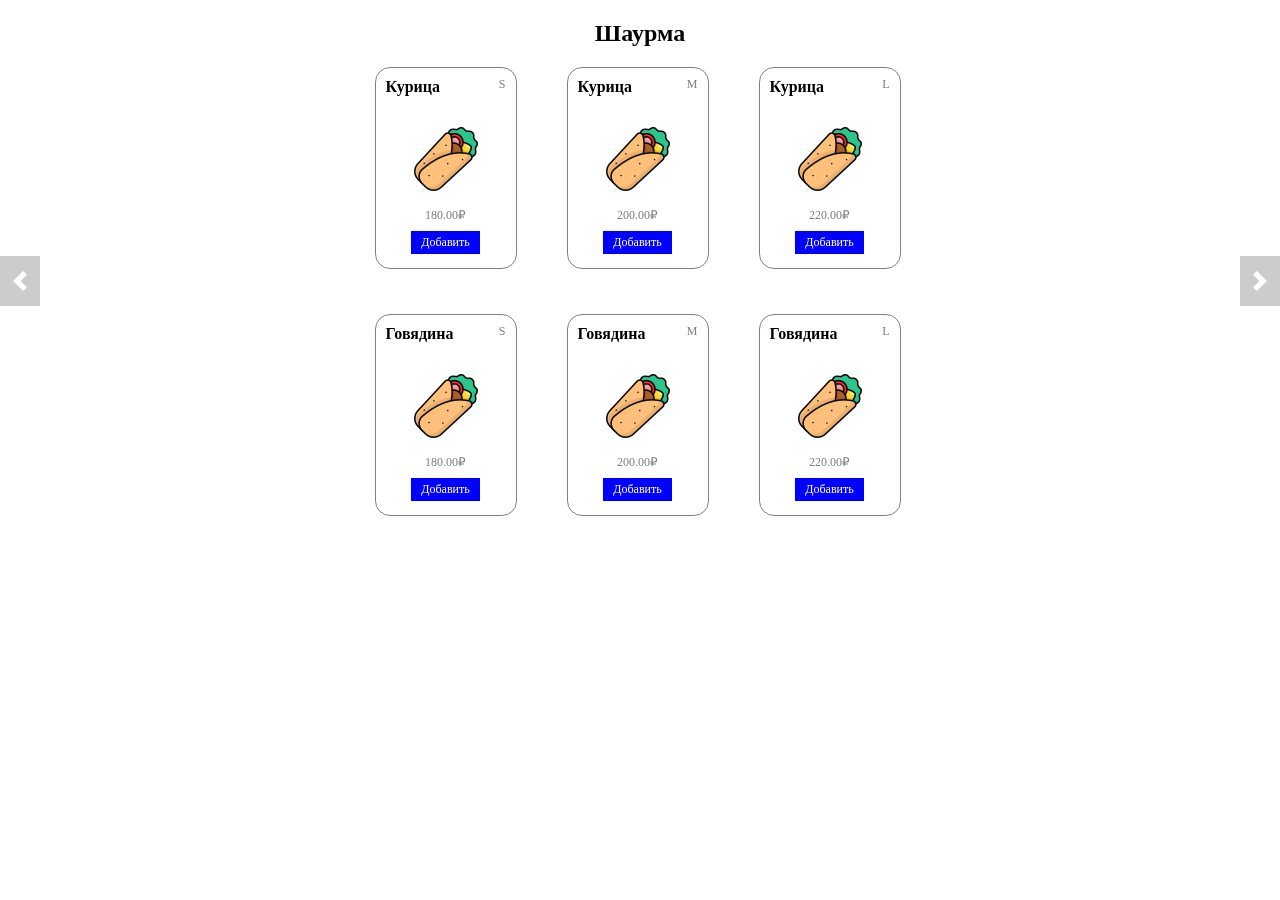
<file: app_order/index.html>
<!DOCTYPE html>
<html lang="ru">
<head>
    <title>Заказ</title>
    <script src="static/js/itc-slider.js" defer></script>
    <link rel="stylesheet" href="static/css/itc-slider.css">
    <link rel="stylesheet" href="static/css/normalize.css">
    <link rel="stylesheet" href="static/css/style.css">
</head>
<body>
 <div class="itc-slider" data-slider="itc-slider" data-loop="true">
        
        <div class="itc-slider__wrapper">
          <div class="itc-slider__items ">
            <div class="itc-slider__item">
                <div class="container">
                <h2>Шаурма</h2>
                <div class="sub-container">
                  <div class="card">
                    <div class="card-header">
                      <h3>Курица</h3>
                      <span>S</span>
                    </div>
                    <div class="card-body">
                      <img class="products__image" src="./static/img/kebab64.png" alt="шаурма">
                    </div>
                    <div class="card-footer">
                      <p>180.00₽</p>
                      <button>Добавить</button>
                    </div>
                  </div>
                  <div class="card">
                    <div class="card-header">
                        <h3>Курица</h3>
                        <span>M</span>
                      </div>
                      <div class="card-body">
                        <img class="products__image" src="./static/img/kebab64.png" alt="шаурма">
                      </div>
                      <div class="card-footer">
                        <p>200.00₽</p>
                        <button>Добавить</button>
                      </div>
                  </div>
                  <div class="card">
                    <div class="card-header">
                        <h3>Курица</h3>
                        <span>L</span>
                      </div>
                      <div class="card-body">
                        <img class="products__image" src="./static/img/kebab64.png" alt="шаурма">
                      </div>
                      <div class="card-footer">
                        <p>220.00₽</p>
                        <button>Добавить</button>
                      </div>
                  </div>
                </div>
                <div class="sub-container">
                  <div class="card">
                    <div class="card-header">
                      <h3>Говядина</h3>
                      <span>S</span>
                    </div>
                    <div class="card-body">
                      <img class="products__image" src="./static/img/kebab64.png" alt="шаурма">
                    </div>
                    <div class="card-footer">
                      <p>180.00₽</p>
                      <button>Добавить</button>
                    </div>
                  </div>
                  <div class="card">
                    <div class="card-header">
                        <h3>Говядина</h3>
                        <span>M</span>
                      </div>
                      <div class="card-body">
                        <img class="products__image" src="./static/img/kebab64.png" alt="шаурма">
                      </div>
                      <div class="card-footer">
                        <p>200.00₽</p>
                        <button>Добавить</button>
                      </div>
                  </div>
                  <div class="card">
                    <div class="card-header">
                        <h3>Говядина</h3>
                        <span>L</span>
                      </div>
                      <div class="card-body">
                        <img class="products__image" src="./static/img/kebab64.png" alt="шаурма">
                      </div>
                      <div class="card-footer">
                        <p>220.00₽</p>
                        <button>Добавить</button>
                      </div>
                  </div>
            </div>
        </div>
    </div>
            <div class="itc-slider__item">
                <div class="container">
                <h2>Донер</h2>
                <div class="sub-container">
                  <div class="card">
                    <div class="card-header">
                      <h3>Курица</h3>
                      <span>S</span>
                    </div>
                    <div class="card-body">
                      <img class="products__image" src="./static/img/kebab64.png" alt="шаурма">
                    </div>
                    <div class="card-footer">
                      <p>180.00₽</p>
                      <button>Добавить</button>
                    </div>
                  </div>
                  <div class="card">
                    <div class="card-header">
                        <h3>Курица</h3>
                        <span>M</span>
                      </div>
                      <div class="card-body">
                        <img class="products__image" src="./static/img/kebab64.png" alt="шаурма">
                      </div>
                      <div class="card-footer">
                        <p>200.00₽</p>
                        <button>Добавить</button>
                      </div>
                  </div>
                  <div class="card">
                    <div class="card-header">
                        <h3>Курица</h3>
                        <span>L</span>
                      </div>
                      <div class="card-body">
                        <img class="products__image" src="./static/img/kebab64.png" alt="шаурма">
                      </div>
                      <div class="card-footer">
                        <p>220.00₽</p>
                        <button>Добавить</button>
                      </div>
                  </div>
                </div>
        
                <div class="sub-container">
                    <div class="card">
                      <div class="card-header">
                        <h3>Говядина</h3>
                        <span>S</span>
                      </div>
                      <div class="card-body">
                        <img class="products__image" src="./static/img/kebab64.png" alt="шаурма">
                      </div>
                      <div class="card-footer">
                        <p>180.00₽</p>
                        <button>Добавить</button>
                      </div>
                    </div>
                    <div class="card">
                      <div class="card-header">
                          <h3>Говядина</h3>
                          <span>M</span>
                        </div>
                        <div class="card-body">
                          <img class="products__image" src="./static/img/kebab64.png" alt="шаурма">
                        </div>
                        <div class="card-footer">
                          <p>200.00₽</p>
                          <button>Добавить</button>
                        </div>
                    </div>
                    <div class="card">
                      <div class="card-header">
                          <h3>Говядина</h3>
                          <span>L</span>
                        </div>
                        <div class="card-body">
                          <img class="products__image" src="./static/img/kebab64.png" alt="шаурма">
                        </div>
                        <div class="card-footer">
                          <p>220.00₽</p>
                          <button>Добавить</button>
                        </div>
                    </div>
                </div>
            </div>
          </div>
        </div>
    </div>
        <!-- Кнопки для перехода к предыдущему и следующему слайду -->
        <button class="itc-slider__btn itc-slider__btn_prev"></button>
        <button class="itc-slider__btn itc-slider__btn_next"></button>
      </div>

<script src="https://telegram.org/js/telegram-web-app.js"></script>
</body>
</html>
</file>
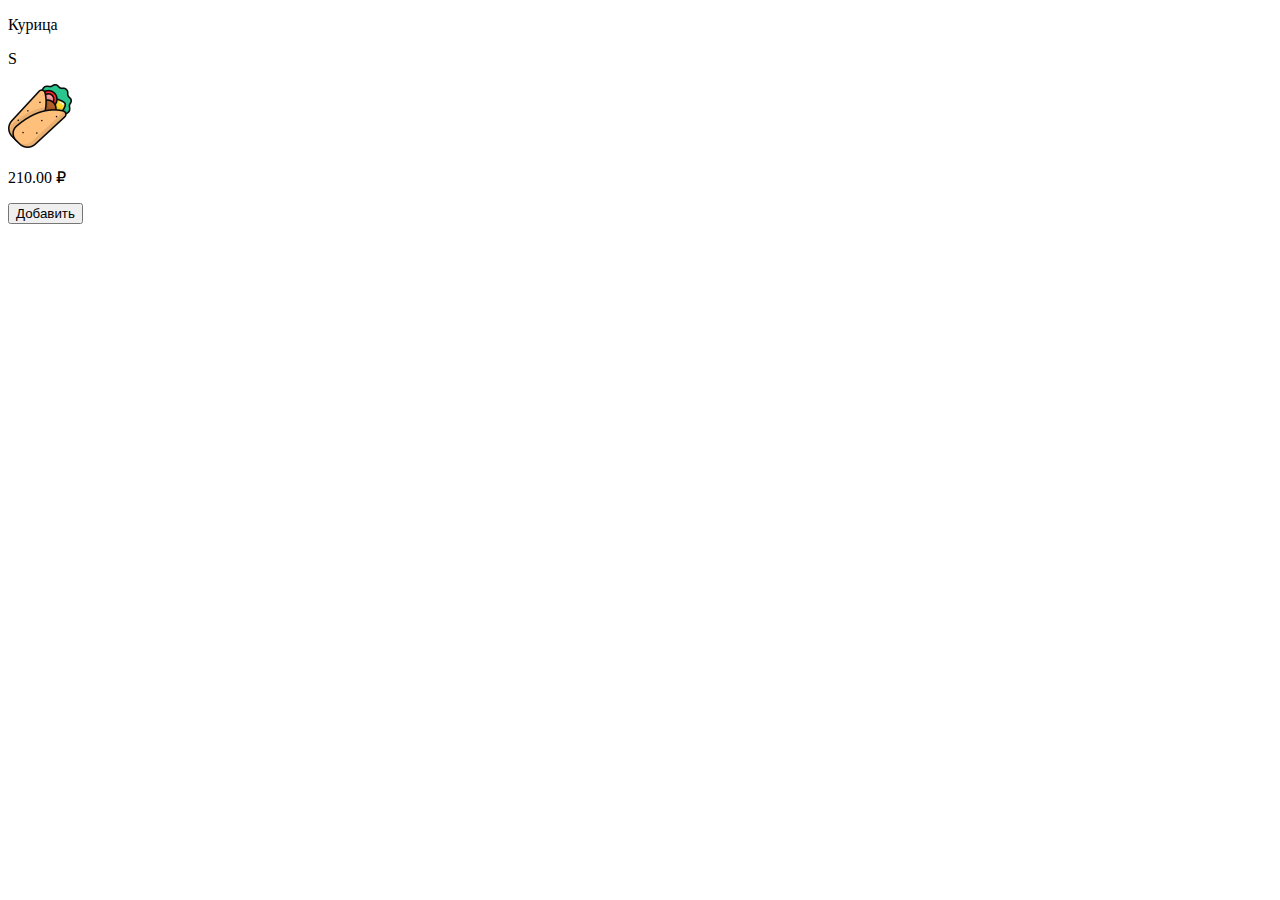
<file: app_order/order.html>
<!DOCTYPE html>
<html lang="en">
<head>
    <meta charset="UTF-8">
    <title>Заказ</title>
</head>
<body>
<div class="container">
    <div class="products">
        <div class="products__item">
            <div class="products__header">
                <p class="products__type">Курица</p>
                <p class="products__size">S</p>
            </div>
            <div class="products__body">
                <img class="products__image" src="./static/img/kebab64.png" alt="шаурма">
            </div>
            <div class="products__footer">
                <p class="products__cost"> 210.00 ₽</p>
            </div>
        </div>
        <div class="products__add">
            <button class="product__button">Добавить</button>
        </div>
    </div>

</div>
</body>
</html>
</file>
<file: app_order/static/css/itc-slider.css>
.itc-slider {
    position: relative;
  }
  
  .itc-slider__wrapper {
    overflow: hidden;
  }
  
  .itc-slider__items {
    display: flex;
    transition: transform 0.5s ease;
    will-change: transform;
  }
  
  .itc-slider__transition-none {
    transition: none;
  }
  
  .itc-slider__item {
    flex: 0 0 100%;
    max-width: 100%;
    user-select: none;
    will-change: transform;
  }
  
  /* кнопки влево и вправо */
  .itc-slider__btn {
    position: absolute;
    top: 50%;
    display: flex;
    justify-content: center;
    align-items: center;
    width: 40px;
    height: 50px;
    color: #fff;
    text-align: center;
    background: rgb(0 0 0 / 20%);
    border: none;
    transform: translateY(-50%);
    cursor: pointer;
  }
  
  .itc-slider__btn_hide {
    display: none;
  }
  
  .itc-slider__btn_prev {
    left: 0;
  }
  
  .itc-slider__btn_next {
    right: 0;
  }
  
  .itc-slider__btn:hover,
  .itc-slider__btn:focus {
    color: #fff;
    text-decoration: none;
    background: rgb(0 0 0 / 30%);
    outline: 0;
  }
  
  .itc-slider__btn::before {
    content: "";
    display: inline-block;
    width: 20px;
    height: 20px;
    background: transparent no-repeat center center;
    background-size: 100% 100%;
  }
  
  .itc-slider__btn_prev::before {
    background-image: url("data:image/svg+xml;charset=utf8,%3Csvg xmlns='http://www.w3.org/2000/svg' fill='%23fff' viewBox='0 0 8 8'%3E%3Cpath d='M5.25 0l-4 4 4 4 1.5-1.5-2.5-2.5 2.5-2.5-1.5-1.5z'/%3E%3C/svg%3E");
  }
  
  .itc-slider__btn_next::before {
    background-image: url("data:image/svg+xml;charset=utf8,%3Csvg xmlns='http://www.w3.org/2000/svg' fill='%23fff' viewBox='0 0 8 8'%3E%3Cpath d='M2.75 0l-1.5 1.5 2.5 2.5-2.5 2.5 1.5 1.5 4-4-4-4z'/%3E%3C/svg%3E");
  }
</file>
<file: app_order/static/css/style.css>
.container {
  display: flex;
  margin: 0 auto;
  justify-content: center;
  align-items: center;
  flex-direction: column; 
  max-width: 720px;
}


.itc-slider__item {
  flex: 0 0 100%;
  max-width: 100%;
  counter-increment: slide;
  position: relative;
}

.sub-container {
  display: flex;
  flex-direction: row;
  justify-content: space-around;
  margin-bottom: 45px;
  width: 80%;
}

.card {
  display: flex;
  padding: 10px;
  margin-right: 5px;
  flex-direction: column;
  justify-content: space-between;
  width: 120px;
  height: 180px;
  border-radius: 15px;
  border: 1px solid gray;
}
card:nth-child(3n) {
  margin-right: 0;
}

.card-header{
  display: flex;
  height: 20%;
  justify-content: space-between;
}

.card-header h3 {
  font-size: 16px;
  margin: 0;
}

.card-header span {
  font-size: 12px;
  color: gray;
}

.card-body {
  height: 50%;
  display: flex;
  justify-content: center;
  align-items: center;
}

.card-body img {
  max-width: 100%;
  max-height: 100%;
}

.card-footer {
  height: 30%;
  display: flex;
  flex-direction: column;
  justify-content: space-around;
  align-items: center;
}

.card-footer p {
  margin: 0;
  font-size: 12px;
  color: gray;
}

.card-footer button {
  border: none;
  background-color: blue;
  color: white;
  font-size: 12px;
  padding: 5px 10px;
  cursor: pointer;
}
</file>
